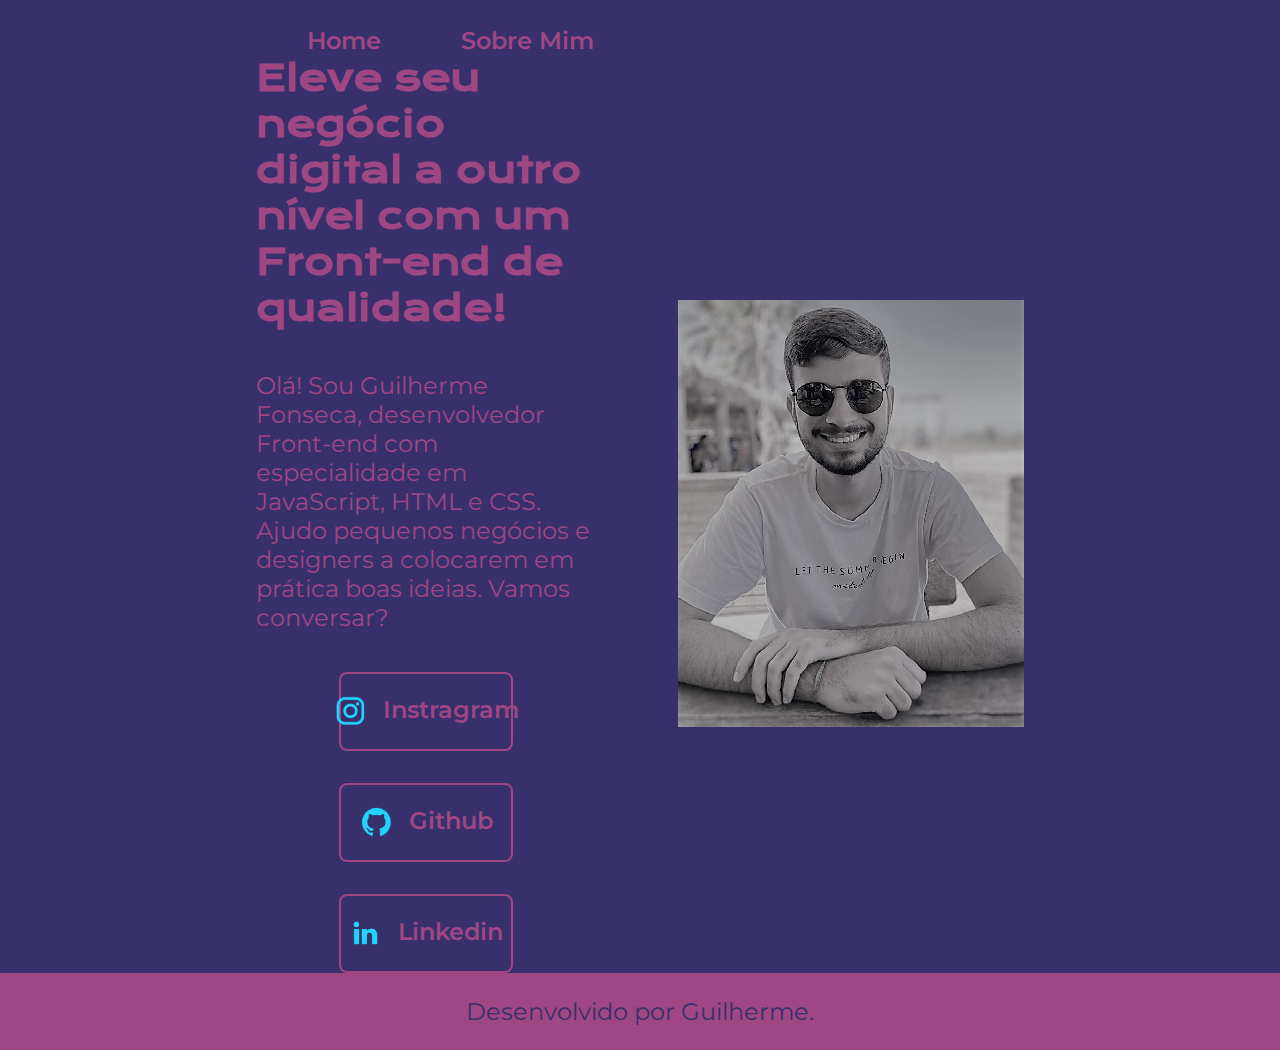
<file: Projeto site/index.html>
<!DOCTYPE html>
<html lang="pt-br">
<head>
    <meta charset="UTF-8">
    <meta http-equiv="X-UA-Compatible" content="IE=edge">
    <meta name="viewport" content="width=device-width, initial-scale=1.0">
    <title>Portfólio</title>
    <link rel="stylesheet" href="./styles/style.css">
</head>
<body>
    <header class="cabecalho">
        <nav class="cabecalho__menu">
            <a class="cabecalho__menu__link" href="index.html">Home</a>
            <a class="cabecalho__menu__link" href="about.html">Sobre Mim</a>
        </nav>
    </header>
    <main class="apresentacao">
        <section class="apresentacao__conteudo">
            <h1 class="apresentacao__conteudo__titulo">Eleve seu negócio digital a outro nível <strong class="titulo-destaque">com um Front-end de qualidade!</strong></h1>
            <p class="apresentacao__conteudo__texto">
            Olá! Sou Guilherme Fonseca, desenvolvedor Front-end com especialidade em JavaScript, HTML e CSS. Ajudo pequenos negócios e designers a colocarem em prática boas ideias. Vamos conversar?    
            </p>
            <div class="apresentacao__links">
                <a class="apresentacao__links__botao" href="https://www.instagram.com/guilherminho._/"><img src="./assets/instagram.png">Instragram</a>
                <a class="apresentacao__links__botao" href="https://github.com/GuiFonsec"><img src="./assets/github.png">Github</a>
                <a class="apresentacao__links__botao" href="https://www.linkedin.com/in/guilherme-fonseca-a711a7266/"><img src="./assets/linkedin.png">Linkedin</a>
            </div>
        </section>
        <img class="apresentacao__imagem" src="./assets/minhafotopretoebrancamenor.png">
    </main>
    <footer class="rodape">
        <p>Desenvolvido por Guilherme.</p>
    </footer>
</body>
</html>
</file>
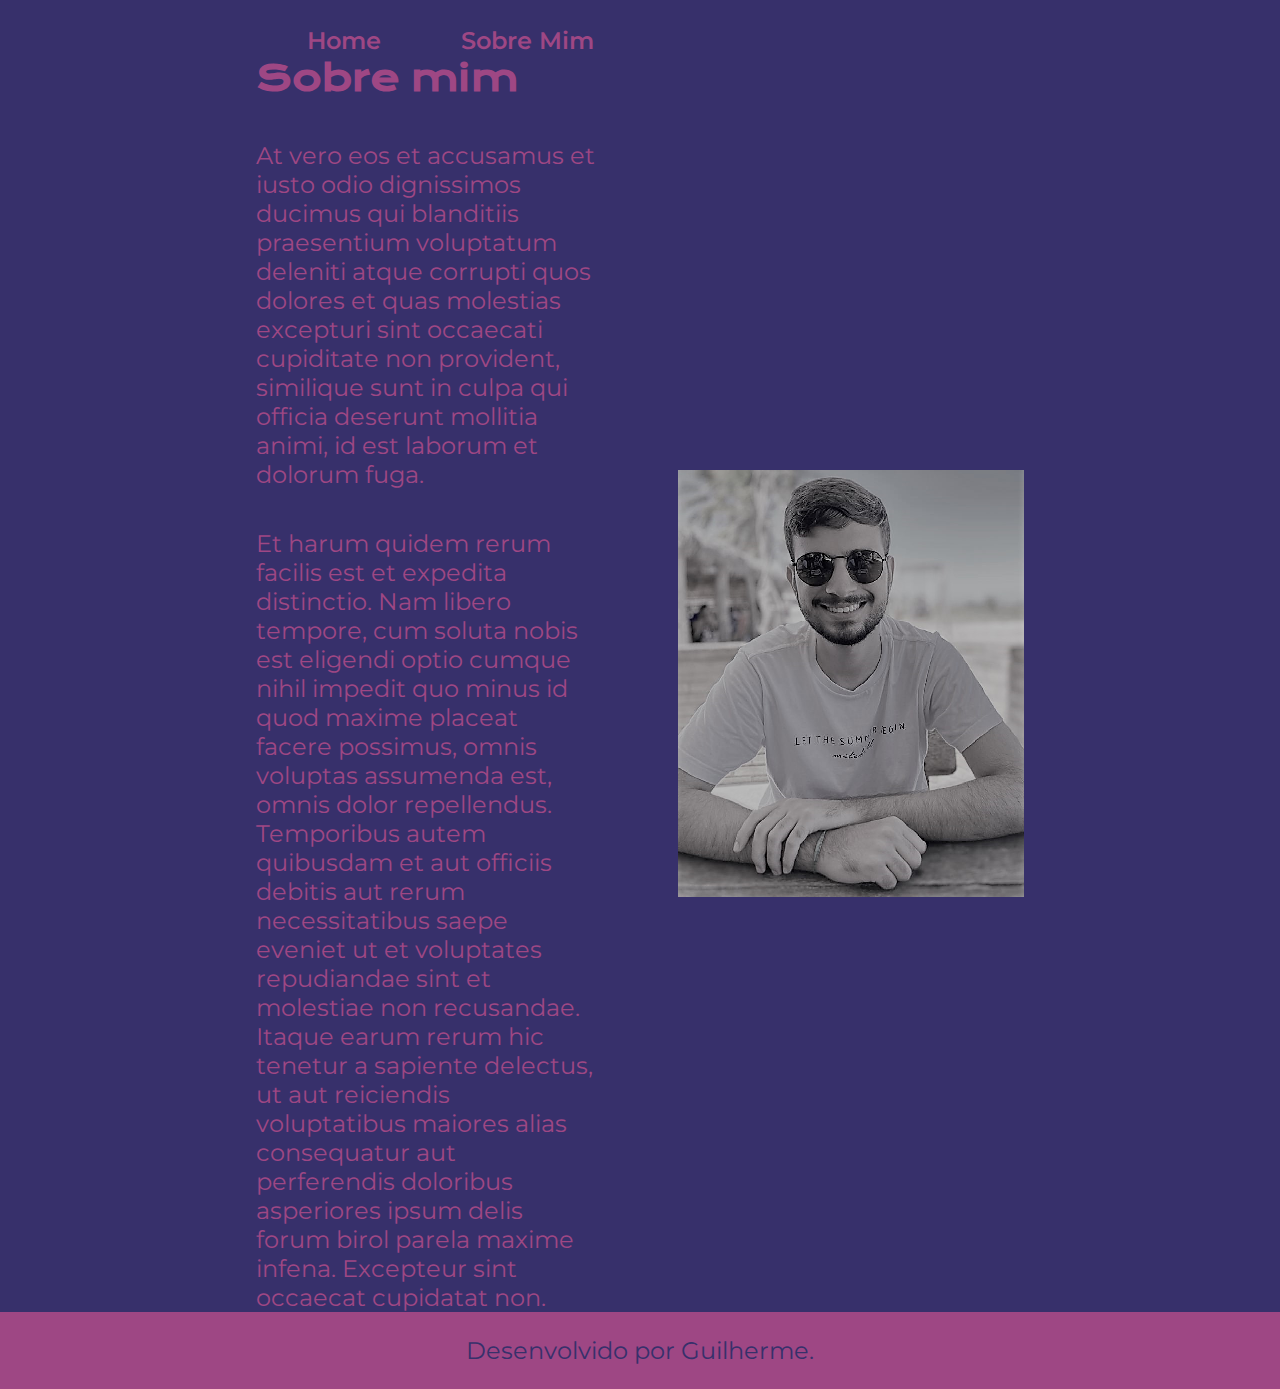
<file: Projeto site/about.html>
<!DOCTYPE html>
<html lang="en">
<head>
    <meta charset="UTF-8">
    <meta http-equiv="X-UA-Compatible" content="IE=edge">
    <meta name="viewport" content="width=device-width, initial-scale=1.0">
    <title>Sobre mim</title>
    <link rel="stylesheet" href="./styles/style.css">
</head>
<body>
    <header class="cabecalho">
        <nav class="cabecalho__menu">
            <a class="cabecalho__menu__link" href="index.html">Home</a>
            <a class="cabecalho__menu__link" href="about.html">Sobre Mim</a>
        </nav>
    </header>

    <main class="apresentacao">
        <section class="apresentacao__conteudo">
            <h1 class="apresentacao__conteudo__titulo">Sobre mim</h1>
            <p class="apresentacao__conteudo__texto">At vero eos et accusamus et iusto odio dignissimos ducimus qui blanditiis praesentium voluptatum deleniti atque corrupti quos dolores et quas molestias excepturi sint occaecati cupiditate non provident, similique sunt in culpa qui officia deserunt mollitia animi, id est laborum et dolorum fuga.
            </p>
            <p class="apresentacao__conteudo__texto">Et harum quidem rerum facilis est et expedita distinctio. Nam libero tempore, cum soluta nobis est eligendi optio cumque nihil impedit quo minus id quod maxime placeat facere possimus, omnis voluptas assumenda est, omnis dolor repellendus. Temporibus autem quibusdam et aut officiis debitis aut rerum necessitatibus saepe eveniet ut et voluptates repudiandae sint et molestiae non recusandae. Itaque earum rerum hic tenetur a sapiente delectus, ut aut reiciendis voluptatibus maiores alias consequatur aut perferendis doloribus asperiores ipsum delis forum birol parela maxime infena. Excepteur sint occaecat cupidatat non.</p>
        </section>
        <img class="apresentacao__imagem" src="./assets/minhafotopretoebrancamenor.png">
    </main>

    <footer class="rodape">
        <p>Desenvolvido por Guilherme.</p>
    </footer>
</body>
</html>
</file>
<file: Projeto site/styles/style.css>
@import url('https://fonts.googleapis.com/css2?family=Krona+One&display=swap');
@import url('https://fonts.googleapis.com/css2?family=Krona+One&family=Montserrat&display=swap');
@import url('https://fonts.googleapis.com/css2?family=Krona+One&family=Montserrat:wght@400;600&display=swap');

:root{
    --cor-primaria: #37306B;
    --cor-secundaria: #9E4784;
    --cor-terciaria: #9E4784;
    --cor-hover: #66347F;

    --fonte-primaria: 'Krona One', sans-serif;
    --fonte-secundaria: 'Montserrat', sans-serif;
}

*{
    margin: 0;
    padding: 0;
}

body {
    box-sizing: border-box;
    background-color: var(--cor-primaria);
    color: var(--cor-secundaria);

}

.cabecalho{
    padding: 2% 0 0 24%;
}

.cabecalho__menu{
    display: flex;
    gap: 80px;
}

.cabecalho__menu__link{
    font-family: var(--fonte-secundaria);
    font-weight: 600;
    color: var(--cor-terciaria);
    font-size: 1.5rem;
    text-decoration: none;
}

.apresentacao{
    padding: 0% 20%;
    display: flex;
    align-items: center;
    justify-content: space-between;
    min-height: 100vh;
    gap: 82px;
}

.apresentacao__conteudo{
 width: 50%;
 display: flex;
 flex-direction: column;
 gap: 40px;
}

.apresentacao__conteudo__titulo{
    font-size: 2.25rem;
    font-family: var(--fonte-primaria);
}

.titulo-destaque{
    color: var(--cor-terciaria);
}

.apresentacao__conteudo__texto{
    font-size: 1.5rem;
    font-family: var(--fonte-secundaria);
}
.apresentacao__links{
    display: flex;
    flex-direction: column;
    justify-content: space-between;
    align-items: center;
    gap: 32px;
    
}
.apresentacao__links__subtitulo{
    font-family: var(--fonte-primaria);
    font-weight: 400;
    font-size: 1.5rem;
}
.apresentacao__links__botao{
    display: flex;
    justify-content: center;
    gap: 16px;
    border: 2px solid var(--cor-terciaria);
    width: 50%;
    text-align: center;
    border-radius: 8px;
    font-size: 1.5rem;
    padding: 21.5px 0;
    color: var(--cor-secundaria);
    font-family: var(--fonte-secundaria);
    text-decoration: none;
    font-weight: 600;
    
}

.apresentacao__imagem{
    width: 50%;
}

.apresentacao__links__botao:hover{
    background-color: var(--cor-hover);
}

.rodape{
    padding: 24px;
    color: var(--cor-primaria);
    background-color: var(--cor-terciaria);
    text-align: center;
    font-family: var(--fonte-secundaria);
    font-size: 1.5rem;
    font-weight: 400;
}

@media (max-width: 1200px) {
    .cabecalho{
       padding: 10%; 
    }

    .cabecalho__menu{
        justify-content: center;
    }

    .apresentacao {
        flex-direction: column-reverse;
        padding: 5%;
    }

    .apresentacao__conteudo{
        width: auto;
    }

}
</file>
